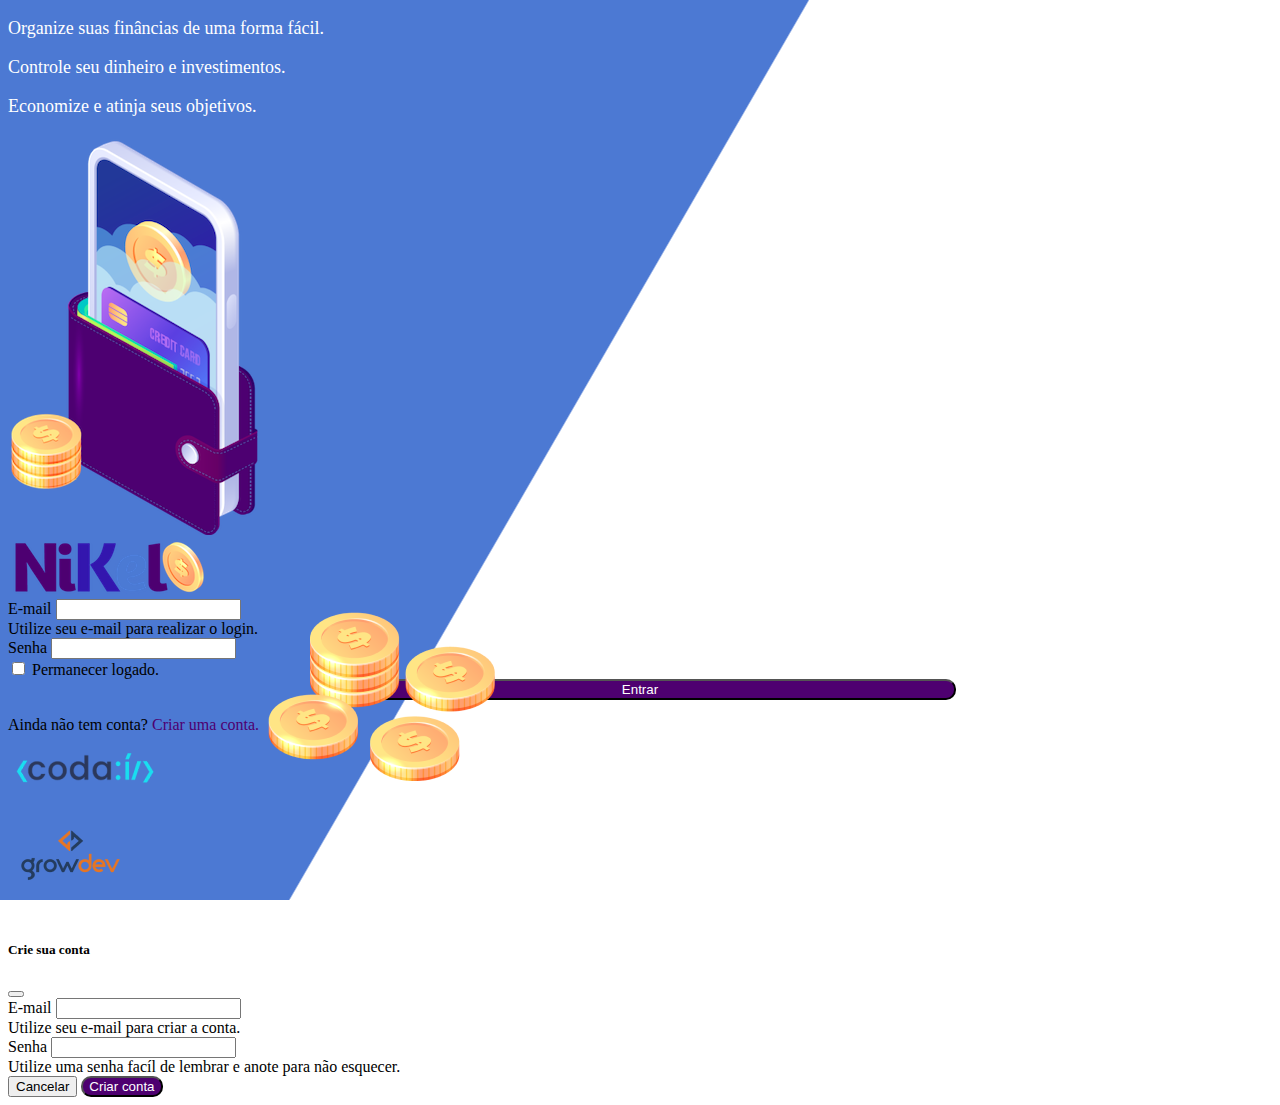
<file: public/index.html>
<!DOCTYPE html>
<html lang="pt-br">
<head>
    <meta charset="UTF-8">
    <meta http-equiv="X-UA-Compatible" content="IE=edge">
    <meta name="viewport" content="width=device-width, initial-scale=1.0">
    <title>Nikel</title>
    <!-- CSS only -->
<link href="https://cdn.jsdelivr.net/npm/bootstrap@5.2.0/dist/css/bootstrap.min.css" rel="stylesheet" integrity="sha384-gH2yIJqKdNHPEq0n4Mqa/HGKIhSkIHeL5AyhkYV8i59U5AR6csBvApHHNl/vI1Bx" crossorigin="anonymous">
    <link rel="stylesheet" href="./css/styles.css">
</head>
<body id="login">
    <main>
        <div class="container">
            <div class="row vh-100">
                <div class="col d-flex justfy-content-center my-5 flex-column">
                    <div class="text-login">
                        <p>Organize suas finâncias de uma forma fácil.</p>
                        <p>Controle seu dinheiro e investimentos.</p>
                        <p>Economize e atinja seus objetivos.</p>
                    </div>
                    <div class="text-center">
                        <img src="./assets/images/pocket.png" alt="image pocket" class="img-fluid" srcset="">
                        <img src="./assets/images/coins.png" alt="image coins" class="img-fluid d-none d-md-inline coins" srcset="">
                    </div>
                </div>
                <div class="col d-flex justfy-content-center my-5 flex-column">
                    <div class="container">
                        <div class="row">
                            <div class="col">
                                <div class="text-center mb-3">
                                    <img src="./assets/images/nikel-logo.png" alt="logo nikel" class="im-fluid" srcset="">
                                </div>
                            </div>
                        </div>
                        <div class="row">
                            <div class="col">
                                <form id="login-form">
                                    <div class="mb-3">
                                      <label for="email-input" class="form-label">E-mail</label>
                                      <input type="email" class="form-control" id="email-input" aria-describedby="emailHelp">
                                      <div id="emailHelp" class="form-text">Utilize seu e-mail para realizar o login.</div>
                                    </div>
                                    <div class="mb-3">
                                      <label for="password-input" class="form-label">Senha</label>
                                      <input type="password" class="form-control" id="password-input">
                                    </div>
                                    <div class="mb-3 form-check">
                                      <input type="checkbox" class="form-check-input" id="session-check">
                                      <label class="form-check-label" for="session-check">Permanecer logado.</label>
                                    </div>
                                    <button type="submit" class="btn button-login">Entrar</button>
                                </form>
                        </div>
                        </div>
                        <div class="row">
                            <div class="col">
                                <p class="text-center mt-2 form-text"data-bs-toggle="modal" data-bs-target="#register-modal">Ainda não tem conta? <span class="link-default">Criar uma conta.</span></p>
                            </div>
                        </div>
                        <div class="row">
                            <div class="col">
                                <div class="text-center mt-5">
                                    <img src="./assets/images/codai-logo.png" alt="logo codai" srcset="">
                                </div>
                            </div>
                        </div>
                        <div class="row">
                            <div class="col">
                                <div class="text-center">
                                    <img src="./assets/images/growdev-logo.png" alt="logo growdev" srcset="">
                                </div>
                            </div>
                        </div>
                    </div>
                </div>
            </div>
        </div>
  
  <!-- Modal -->
  <div class="modal fade" id="register-modal" tabindex="-1" aria-labelledby="exampleModalLabel" aria-hidden="true">
    <div class="modal-dialog">
      <div class="modal-content">
        <div class="modal-header">
          <h5 class="modal-title" id="exampleModalLabel">Crie sua conta</h5>
          <button type="button" class="btn-close" data-bs-dismiss="modal" aria-label="Close"></button>
        </div>
        <form id="create-form">
        <div class="modal-body">
            <div class="mb-3">
              <label for="email-create-input" class="form-label">E-mail</label>
              <input type="email" class="form-control" id="email-create-input" aria-describedby="emailHelp" required>
              <div id="emailHelp" class="form-text">Utilize seu e-mail para criar a conta.</div>
            </div>
            <div class="mb-3">
              <label for="password-create-input" class="form-label">Senha</label>
              <input type="password" class="form-control" id="password-create-input" required>
              <div id="emailHelp" class="form-text">Utilize uma senha facíl de lembrar e anote para não esquecer.</div>
            </div>
        <div class="modal-footer">
          <button type="button" class="btn btn-secondary" data-bs-dismiss="modal">Cancelar</button>
          <button type="submit" class="btn button-default">Criar conta</button>
        </div>
       </div>
        </form>
        </div>
    </div>
    </div>
    </main>

    <script src="https://cdn.jsdelivr.net/npm/bootstrap@5.1.3/dist/js/bootstrap.bundle.min.js" integrity="sha384-ka7Sk0Gln4gmtz2MlQnikT1wXgYsOg+OMhuP+IlRH9sENBO0LRn5q+8nbTov4+1p" crossorigin="anonymous"></script>
    <script src="./js/index.js"></script>
    <script src="./js/home.js"></script>
</body>
</html>
</file>
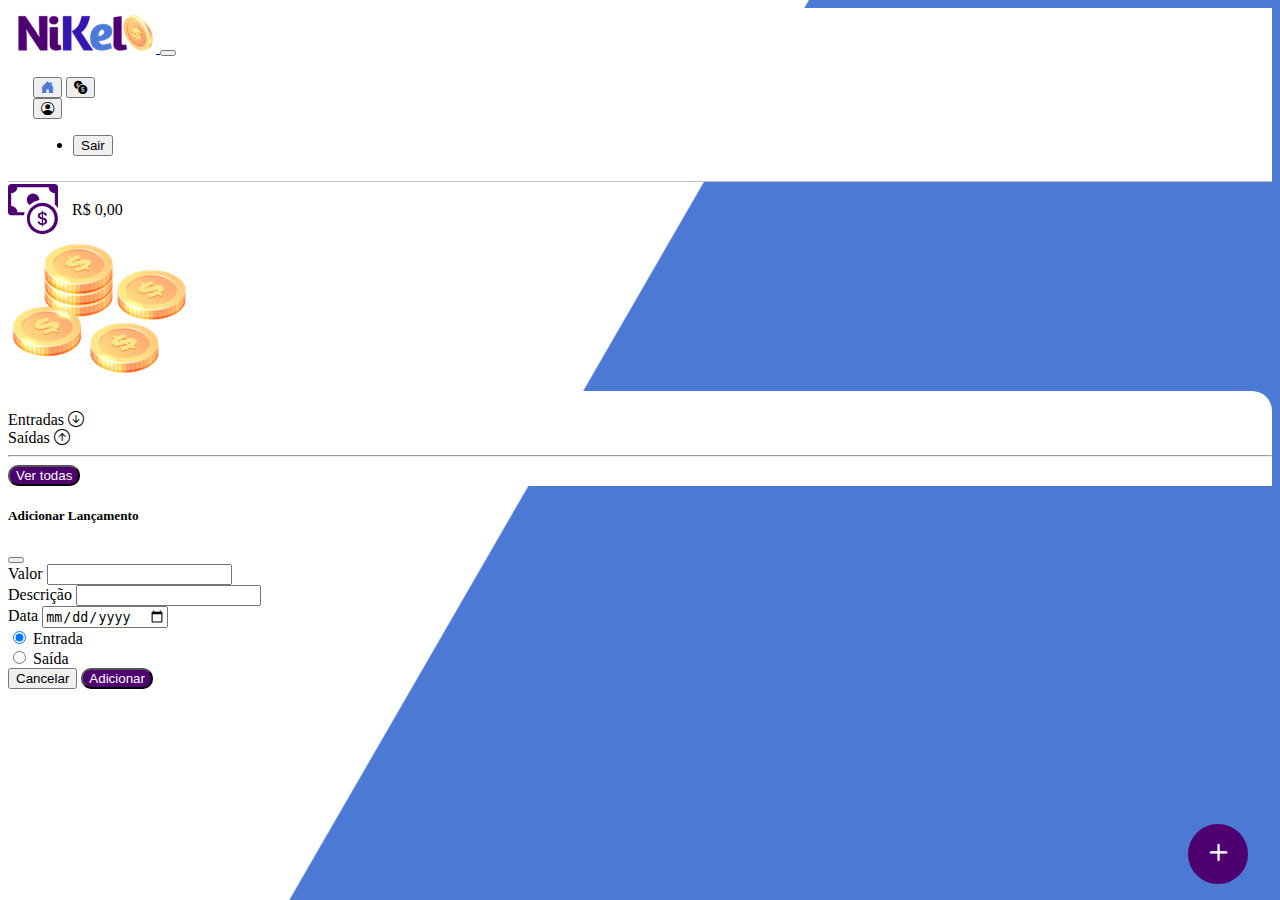
<file: public/home.html>
<!DOCTYPE html>
<html lang="pt-br">
<head>
    <meta charset="UTF-8">
    <meta http-equiv="X-UA-Compatible" content="IE=edge">
    <meta name="viewport" content="width=device-width, initial-scale=1.0">
    <title>Nikel - Home</title>
    <!-- CSS only -->
    <link href="https://cdn.jsdelivr.net/npm/bootstrap@5.2.0/dist/css/bootstrap.min.css" rel="stylesheet" integrity="sha384-gH2yIJqKdNHPEq0n4Mqa/HGKIhSkIHeL5AyhkYV8i59U5AR6csBvApHHNl/vI1Bx" crossorigin="anonymous">
    <link rel="stylesheet" href="https://cdn.jsdelivr.net/npm/bootstrap-icons@1.9.1/font/bootstrap-icons.css">
    <link rel="stylesheet" href="./css/styles.css">
</head>
<body id="app">
    <header>
        <nav class="navbar navbar-expand bg-white">
            <div class="container-fluid">
              <a class="navbar-brand" href="#">
                <img src="./assets/images/nikel-small-logo.png" alt="logo nikel" class="img-fluid" srcset="">
              </a>
              <button class="navbar-toggler" type="button" data-bs-toggle="collapse" data-bs-target="#navbarSupportedContent" aria-controls="navbarSupportedContent" aria-expanded="false" aria-label="Toggle navigation">
                <span class="navbar-toggler-icon"></span>
              </button>
              <div class="collapse navbar-collapse justify-content-end" id="navbarSupportedContent">
                <div class="d-flex menu">
                    <a href="home.html"><button class="btn" type="button"><i class="bi bi-house-door-fill fs-4 color-secondary"></i></i></button></a>
                    <a href="transactions.html"><button class="btn" type="button"><i class="bi bi-currency-exchange fs-4"></i></i></button></a>

                    <div class="dropdown">
                        <button class="btn" type="button" id="dropdownMenuButton1" data-bs-toggle="dropdown" aria-expanded="false">
                            <i class="bi bi-person-circle fs-4"></i>
                        </button>
                        <ul class="dropdown-menu logout" aria-labelledby="dropdownMenuButton1"> 
                          <li><button class="dropdown-item" id="button-logout">Sair</button></li>
                        </ul>
                    </div>
                </div>
              </div>
            </div>
          </nav>
    </header>
    <main>
        <div class="container-lg">
            <div class="row">
                <div class="col d-flex mt-4 justify-content-start align-items-center">
                    <i class="bi bi-cash-coin color-primary icon-detail"></i>
                    <span class="fs-2" id="total">R$ 0,00</span>
                </div>
                <div class="col d-flex mt-4 justify-content-end">
                    <div class="text=center">
                        <img src="./assets/images/coins-small.png" alt="image coins" srcset="">
                    </div>
                </div>
                <div class="row">
                    <div class="col-12 info shadow-lg">
                        <div class="container">
                            <div class="row">
                                <div class="col-6">
                                    <span class="fs-4">Entradas <i class="bi bi-arrow-down-circle fs-2 align-middle"></i></span>
                                </div>
                                <div class="col-6">
                                    <span class="fs-4">Saídas <i class="bi bi-arrow-up-circle fs-2 align-middle"></i></span>
                                </div>
                                <div class="col-12 my-2">
                                    <hr>
                                </div>
                            </div>
                            <div class="row">
                                <div class="col-6">
                                    <div class="container p-0" id="cash-in-list"> 
                                        
                                    </div>
                                </div>
                                <div class="col-6">
                                    <div class="container p-0" id="cash-out-list">
                                        
                                    </div>
                                </div>
                                <div class="col-12 mb-4">
                                    <button type="button" class="btn button-default" id="transactions-button"> Ver todas </button>
                                </div>
                            </div>
                        </div>
                    </div>
                </div>
            </div>
            <button class="btn button-float" data-bs-toggle="modal" data-bs-target="#transaction-modal"><i class="bi bi-plus"></i></button>
        </div>
  <!-- Modal -->
        <div class="modal fade" id="transaction-modal" tabindex="-1" aria-labelledby="exampleModalLabel" aria-hidden="true">
            <div class="modal-dialog">
              <div class="modal-content">
                <div class="modal-header">
                  <h5 class="modal-title" id="exampleModalLabel">Adicionar Lançamento</h5>
                  <button type="button" class="btn-close" data-bs-dismiss="modal" aria-label="Close"></button>
                </div>
                <form id="transaction-form">
                <div class="modal-body">
                    <div class="mb-3">
                      <label for="value-create-input" class="form-label">Valor</label>
                      <input type="number" step="any" class="form-control" id="value-input" aria-describedby="emailHelp" required>
                    </div>
                    <div class="mb-3">
                      <label for="description-create-input" class="form-label">Descrição</label>
                      <input type="text" class="form-control" id="description-input" required>
                    </div>
                    <div class="mb-3">
                        <label for="date-create-input" class="form-label">Data</label>
                        <input type="date" class="form-control" id="date-input" required>
                      </div>
                      <div class="mb3">
                        <div class="form-check form-check-inline">
                            <input class="form-check-input" type="radio" name="type-input" id="inlineRadio1" value="1" checked>
                            <label class="form-check-label" for="inlineRadio1">Entrada</label>
                          </div>
                          <div class="form-check form-check-inline">
                            <input class="form-check-input" type="radio" name="type-input" id="inlineRadio2" value="2">
                            <label class="form-check-label" for="inlineRadio2">Saída</label>
                          </div>
                      </div>
                <div class="modal-footer">
                  <button type="button" class="btn btn-secondary" data-bs-dismiss="modal">Cancelar</button>
                  <button type="submit" class="btn button-default">Adicionar</button>
                </div>
               </div>
                </form>
                </div>
            </div>
        </div>
    </main>
    <script src="https://cdn.jsdelivr.net/npm/bootstrap@5.1.3/dist/js/bootstrap.bundle.min.js" integrity="sha384-ka7Sk0Gln4gmtz2MlQnikT1wXgYsOg+OMhuP+IlRH9sENBO0LRn5q+8nbTov4+1p" crossorigin="anonymous"></script>
    <script src="./js/home.js"></script>
</body>
</html>
</file>
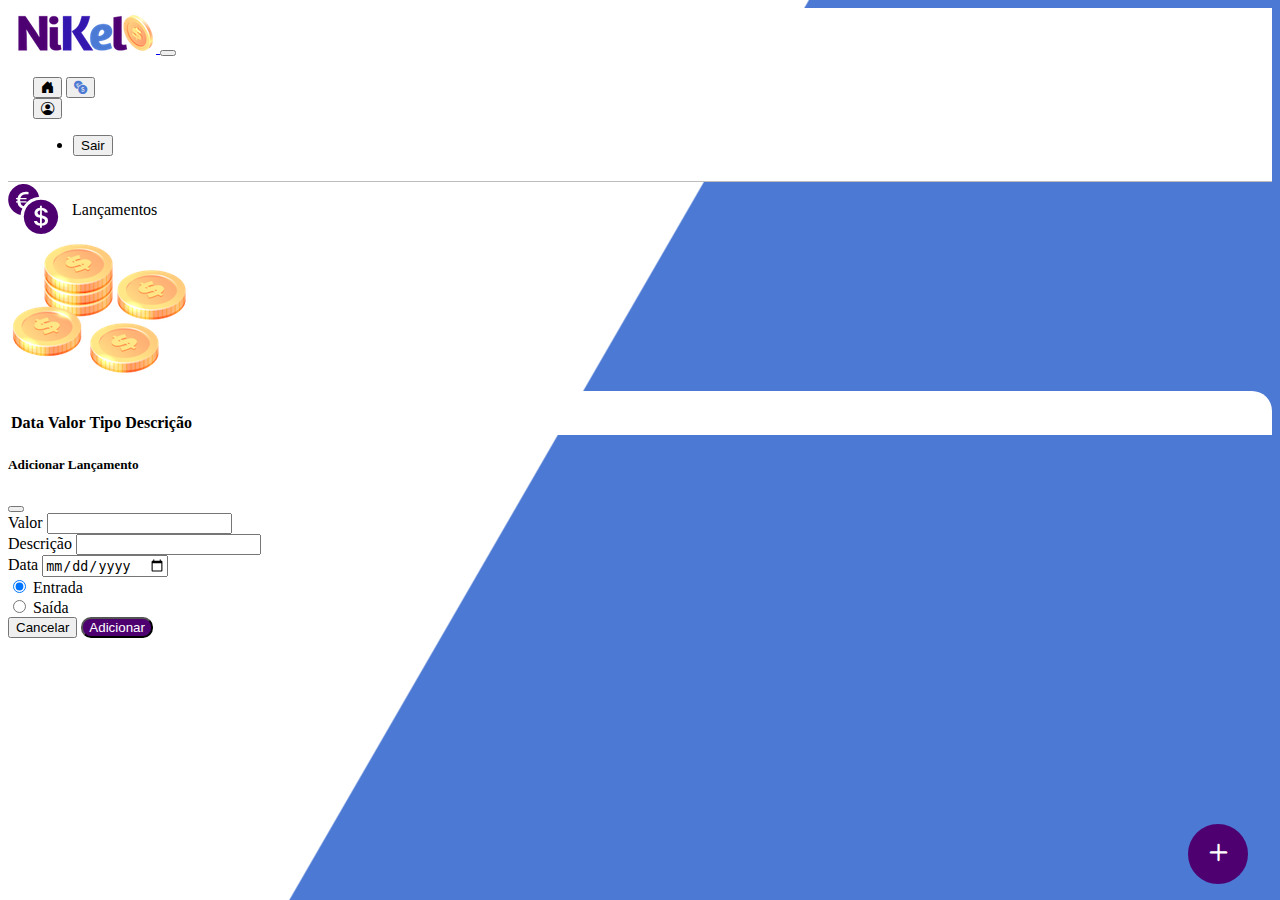
<file: public/transactions.html>
<!DOCTYPE html>
<html lang="pt-br">
<head>
    <meta charset="UTF-8">
    <meta http-equiv="X-UA-Compatible" content="IE=edge">
    <meta name="viewport" content="width=device-width, initial-scale=1.0">
    <title>Nikel - Lançamentos</title>
    <!-- CSS only -->
    <link href="https://cdn.jsdelivr.net/npm/bootstrap@5.2.0/dist/css/bootstrap.min.css" rel="stylesheet" integrity="sha384-gH2yIJqKdNHPEq0n4Mqa/HGKIhSkIHeL5AyhkYV8i59U5AR6csBvApHHNl/vI1Bx" crossorigin="anonymous">
    <link rel="stylesheet" href="https://cdn.jsdelivr.net/npm/bootstrap-icons@1.9.1/font/bootstrap-icons.css">
    <link rel="stylesheet" href="./css/styles.css">
</head>
<body id="app">
    <header>
        <nav class="navbar navbar-expand bg-white">
            <div class="container-fluid">
              <a class="navbar-brand" href="#">
                <img src="./assets/images/nikel-small-logo.png" alt="logo nikel" class="img-fluid" srcset="">
              </a>
              <button class="navbar-toggler" type="button" data-bs-toggle="collapse" data-bs-target="#navbarSupportedContent" aria-controls="navbarSupportedContent" aria-expanded="false" aria-label="Toggle navigation">
                <span class="navbar-toggler-icon"></span>
              </button>
              <div class="collapse navbar-collapse justify-content-end" id="navbarSupportedContent">
                <div class="d-flex menu">
                    <a href="home.html"><button class="btn" type="button"><i class="bi bi-house-door-fill fs-4"></i></i></button></a>
                    <a href="transactions.html"><button class="btn" type="button"><i class="bi bi-currency-exchange fs-4 color-secondary"></i></i></button></a>

                    <div class="dropdown">
                        <button class="btn" type="button" data-bs-toggle="dropdown" aria-expanded="false"><i class="bi bi-person-circle fs-4"></i></i>
                        </button>
                        <ul class="dropdown-menu logout">
                          <li><button class="dropdown-item" id="button-logout">Sair</button></li>
                        </ul>
                    </div>
                </div>
              </div>
            </div>
          </nav>
    </header>
    <main>
        <div class="container-lg">
            <div class="row">
                <div class="col d-flex mt-4 justify-content-start align-items-center">
                    <i class="bi bi-currency-exchange color-primary icon-detail"></i>
                    <span class="fs-2">Lançamentos</span>
                </div>
                <div class="col d-flex mt-4 justify-content-end">
                    <div class="text=center">
                        <img src="./assets/images/coins-small.png" alt="image coins" srcset="">
                    </div>
                </div>
                <div class="row">
                    <div class="col-12 info shadow-lg">
                        <div class="container">
                            <div class="row">
                                <div class="col">
                                    <table class="table">
                                        <thead>
                                          <tr>
                                            <th scope="col">Data</th>
                                            <th scope="col">Valor</th>
                                            <th scope="col">Tipo</th>
                                            <th scope="col">Descrição</th>
                                          </tr>
                                        </thead>
                                        <tbody id="transactions-list">
                                          
                                        </tbody>
                                      </table>
                                </div>
                            </div>
                        </div>
                    </div>
                </div>
            </div>
            <button class="btn button-float" data-bs-toggle="modal" data-bs-target="#transaction-modal"><i class="bi bi-plus"></i></button>
        </div>

         <!-- Modal -->
         <div class="modal fade" id="transaction-modal" tabindex="-1" aria-labelledby="exampleModalLabel" aria-hidden="true">
            <div class="modal-dialog">
              <div class="modal-content">
                <div class="modal-header">
                  <h5 class="modal-title" id="exampleModalLabel">Adicionar Lançamento</h5>
                  <button type="button" class="btn-close" data-bs-dismiss="modal" aria-label="Close"></button>
                </div>
                <form id="transaction-form">
                <div class="modal-body">
                    <div class="mb-3">
                      <label for="value-input" class="form-label">Valor</label>
                      <input type="number" step="any" class="form-control" id="value-input" aria-describedby="emailHelp">
                    </div>
                    <div class="mb-3">
                      <label for="description-input" class="form-label">Descrição</label>
                      <input type="text" class="form-control" id="description-input">
                    </div>
                    <div class="mb-3">
                        <label for="date-input" class="form-label">Data</label>
                        <input type="date" class="form-control" id="date-input">
                      </div>
                      <div class="mb3">
                        <div class="form-check form-check-inline">
                            <input class="form-check-input" type="radio" name="type-input" id="inlineRadio1" value="1" checked>
                            <label class="form-check-label" for="inlineRadio1">Entrada</label>
                          </div>
                          <div class="form-check form-check-inline">
                            <input class="form-check-input" type="radio" name="type-input" id="inlineRadio2" value="2">
                            <label class="form-check-label" for="inlineRadio2">Saída</label>
                          </div>
                      </div>
                <div class="modal-footer">
                  <button type="button" class="btn btn-secondary" data-bs-dismiss="modal">Cancelar</button>
                  <button type="submit" class="btn button-default">Adicionar</button>
                </div>
               </div>
                </form>
                </div>
            </div>
        </div>
    </main>
    <script src="https://cdn.jsdelivr.net/npm/bootstrap@5.1.3/dist/js/bootstrap.bundle.min.js" integrity="sha384-ka7Sk0Gln4gmtz2MlQnikT1wXgYsOg+OMhuP+IlRH9sENBO0LRn5q+8nbTov4+1p" crossorigin="anonymous"></script>
    <script src="./js/transactions.js"></script>
  </body>
</html>
</file>
<file: public/css/styles.css>
#login {
    background: linear-gradient(120deg, #4c79d3 44.9%, #ffffff 45%) no-repeat fixed;
}

#app {
    background: linear-gradient(120deg, #ffffff 44.9%, #4c79d3 45%) no-repeat fixed;

}

header {
    border-bottom: 1px solid #bebcbc;
    padding: 5px;
    background-color: #ffffff;
}

.color-primary {
    color: #4e0070;
}

.color-secondary {
    color: #4c79d3;
}

.icon-detail {
    font-size: 50px;
    margin-right: 10px;
    vertical-align: middle;
}

.text-login {
    color: #ffffff;
    font-size: 18px;
    font-weight: 500;
}

.coins {
    position: absolute;
    bottom: 100px;
}

.button-login {
    border-radius: 10px;
    background-color: #4e0070;
    color: #ffffff;
    width: 50%;
    margin: 0 25%;
}

.button-login:hover, .button-default:hover
 {
    background: #4c79d3;
    color: #ffffff;
}

.button-default {
    border-radius: 10px;
    background-color: #4e0070;
    color: #ffffff;
}

.button-float {
    border-radius: 100%;
    height: 60px;
    width: 60px;
    position: fixed;
    padding: 0 !important;
    bottom: 1rem;
    right: 2rem;
    font-size: 35px;
    border: 2px solid #4e0070;
    background-color: #4e0070;
    color: #ffffff;
}

.button-float:hover {
    border: 2px solid #4c79d3;
    background-color: #ffffff;
    color: #4c79d3;
}

.link-default {
    color: #4e0070;
    cursor: pointer;
}

.link-default:hover {
color: #4c79d3;
}

.info {
    background-color: #ffffff;
    border-radius: 20px 20px 0px 0px;
    padding: 20px 0px 0px;
}

.logout {
    min-width: 5rem !important;

}

.menu {
    margin: 20px;
}
</file>
